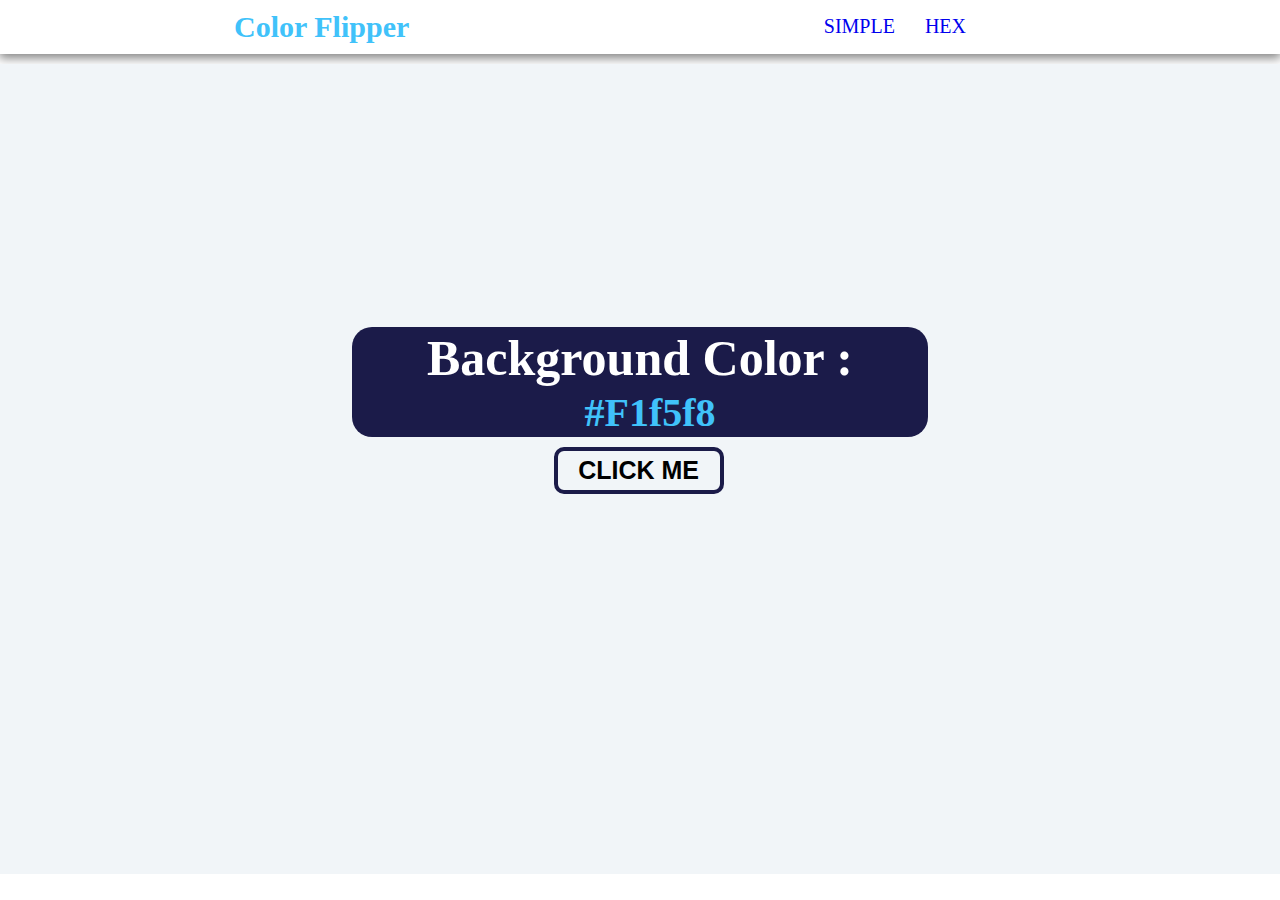
<file: index.html>
<!DOCTYPE html>
<html lang="en">
<head>
    <meta charset="UTF-8">
    <meta http-equiv="X-UA-Compatible" content="IE=edge">
    <meta name="viewport" content="width=device-width, initial-scale=1.0">
    <title>COLOR FLIPPER || SIMPLE</title>
    <link rel="stylesheet" href="style.css">
</head>
<body>
    <nav>
        <div class="nav-centre">
            <h1>Color Flipper</h1>
            <ul class="navlinks">
                <li>
                    <a href="index.html">SIMPLE</a>
                </li>
                <li>
                    <a href="hex.html">HEX</a>
                </li>
            </ul>
        </div>
    </nav>
    <main>
        <div class="container">
            <h2>Background Color : <span class="color">#F1f5f8</span></h2>
            <button class="btn btn-hero" id="btn">CLICK ME</button>
        </div>
    </main>


    <script src="app.js"></script>
</body>
</html>
</file>
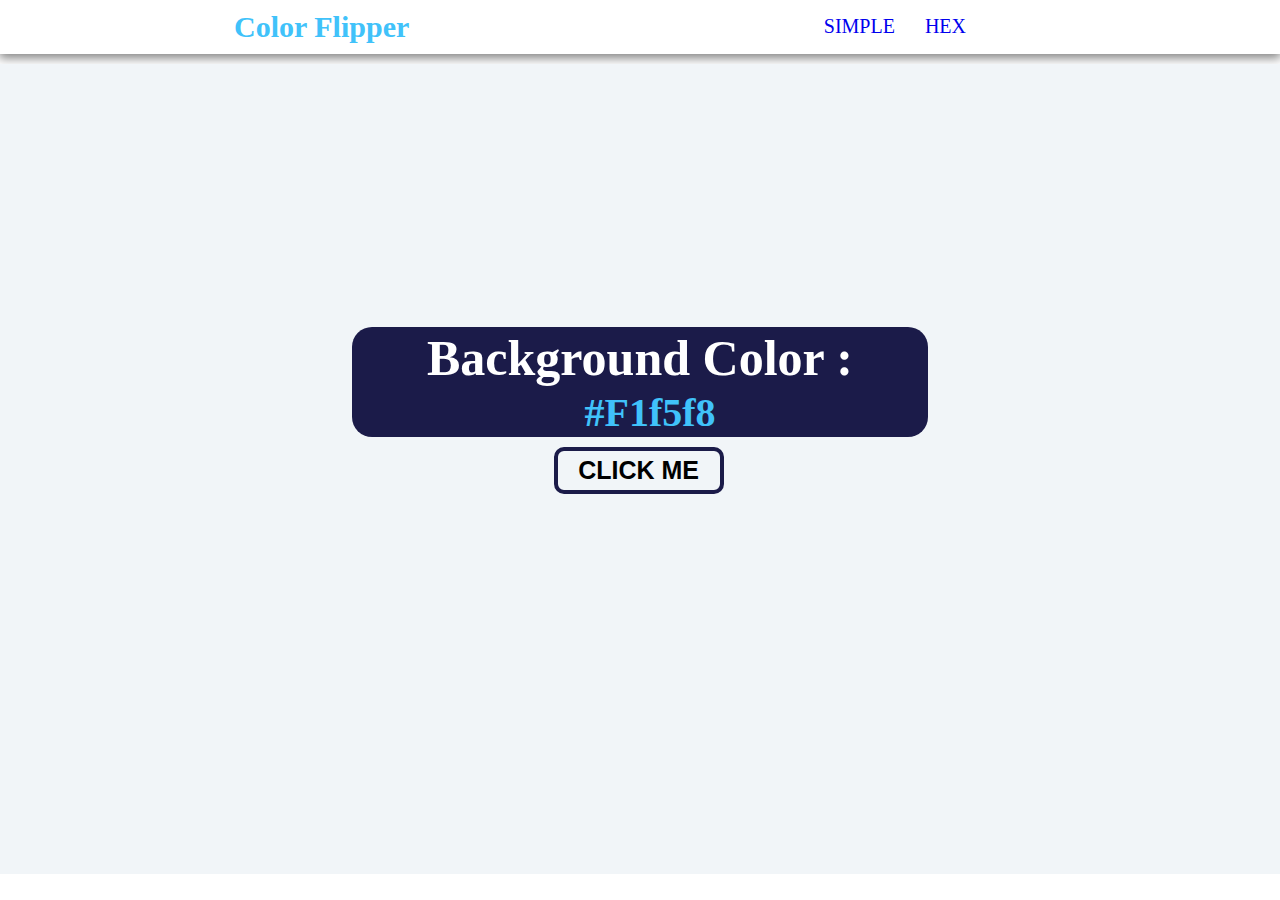
<file: hex.html>
<!DOCTYPE html>
<html lang="en">
<head>
    <meta charset="UTF-8">
    <meta http-equiv="X-UA-Compatible" content="IE=edge">
    <meta name="viewport" content="width=device-width, initial-scale=1.0">
    <title>COLOR FLIPPER || SIMPLE</title>
    <link rel="stylesheet" href="style.css">
</head>
<body>
    <nav>
        <div class="nav-centre">
            <h1>Color Flipper</h1>
            <ul class="navlinks">
                <li>
                    <a href="index.html">SIMPLE</a>
                </li>
                <li>
                    <a href="hex.html">HEX</a>
                </li>
            </ul>
        </div>
    </nav>
    <main>
        <div class="container">
            <h2>Background Color : <span class="color">#F1f5f8</span></h2>
            <button class="btn btn-hero" id="btn">CLICK ME</button>
        </div>
    </main>


    <script src="hex.js"></script>
</body>
</html>
</file>
<file: style.css>
*{
    padding: 0;
    margin: 0;
    box-sizing: border-box;
}
body{
    height: 100vh;
}
nav{
    background-color: white;
    box-shadow: 0px 3px 10px 1px grey;
}
nav .nav-centre{
    padding: 10px;
    width: 65%;
    margin: auto;
    display: flex;
    flex-direction: row;
    justify-content: space-between;
}
.nav-centre h1{
    font-size: 30px;
    color: rgb(64, 194, 250);
}
.nav-centre ul {
    margin-right: 70px;
    display: flex;
    flex-direction: row;
    gap: 10px;
}
.nav-centre ul li{
    margin: 5px 10px;
    list-style: none;
}
.nav-centre ul li a{
    text-decoration: none;
    font-size: 20px;
}
.nav-centre ul li a:hover{
    text-decoration: underline;
    color: rgb(64, 194, 250);
}
main{
    background: #f1f5f8;
    height: 90%;
    display: flex;
    justify-content: center;
    align-items: center;
    margin: 10px 0px;
    
}
.container{
    height:35% ;
    width: 45%;
}
.container h2{
    font-size: 50px;
    text-align: center;
    height: 110px;
    background: rgb(27, 27, 73);
    color: white;
    border-radius: 20px;
    display: flex;
    flex-wrap: wrap;
    justify-content: center;
    align-items: center;
}
.color{
    padding-left: 20px;
    color: rgb(64, 194, 250);
    font-size: 40px;
    
}
#btn{
    position: relative;
    width: 170px;
    top: 10px;
    left:35%;
    padding: 5px;
    font-size: 25px;
    font-weight: bold;
    border: 4px solid rgb(27, 27, 73);
    background-color:transparent;
    border-radius: 10px;
}
</file>
